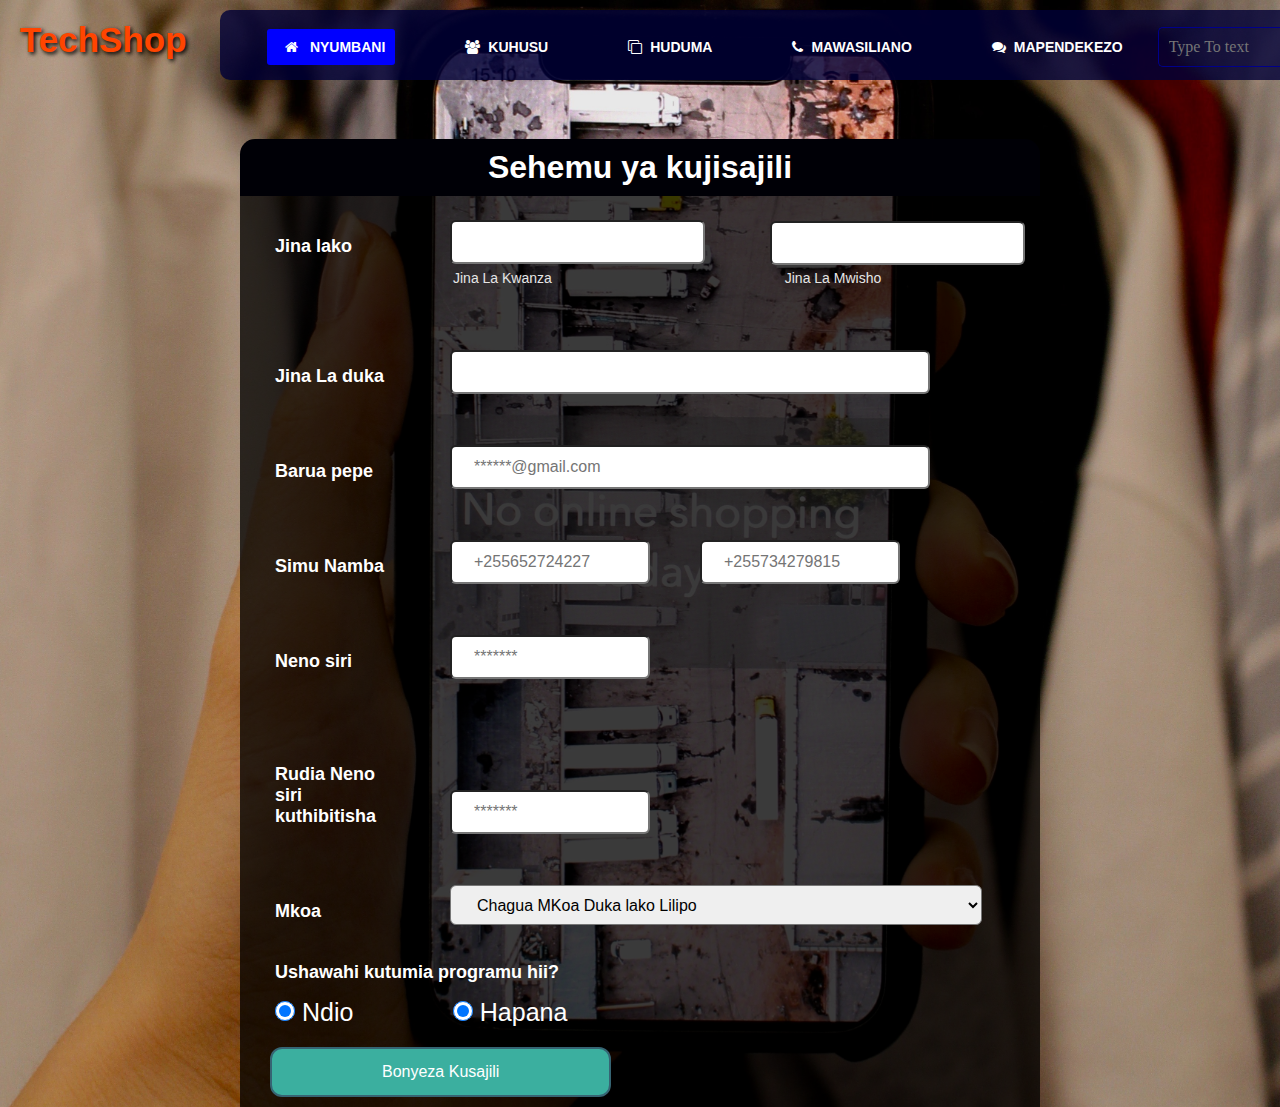
<file: registration.html>
<!DOCTYPE html>
<html>
    <head>
        <meta charset="utf-8">
        <meta name="author" content="Godwin Frank" >
        <title>Kujisajili</title> 
        <link rel="icon" href="image/photo14.jpg">
        <link rel="stylesheet" href="registration.css">
        <link rel="stylesheet" href="menu-bar.css">
        <link rel="stylesheet" href="https://stackpath.bootstrapcdn.com/font-awesome/4.7.0/css/font-awesome.min.css">
    </head>
    
    <body>
    <div class="main"> 
        
        
    <div class="navbar">
        <div class="icon">
            <h2 class="logo">TechShop</h2>
        </div>
        <div class="menu">
            <ul>
                <li><a class="active" href=""><i class="fa fa-home" aria-hidden="true"></i> NYUMBANI</a></li>
                <li><a href=""><i class="fa fa-users" aria-hidden="true"></i>KUHUSU</a>
                    <div class="sub-menu-1">
                        <ul>
                            <li><a href="">Sababu</a></li>
                            <li><a href="">Maono</a></li>
                            <li><a href="">Watengeneza</a></li>
                        </ul>
                    </div>
                </li>
                <li><a href=""><i class="fa fa-clone" aria-hidden="true"></i>HUDUMA</a>
                    <div class="sub-menu-1">
                        <ul>
                            <li><a href="">Tafuta Faida</a></li>
                            <li><a href="">Taarifa ya bidhaa</a></li>
                            <li><a href="">Mwenendo</a></li>
                        </ul>
                    </div>
                </li>
                <li><a href=""><i class="fa fa-phone" aria-hidden="true"></i>MAWASILIANO</a></li>
                <li><a href=""><i class="fa fa-comments" aria-hidden="true"></i>MAPENDEKEZO</a></li>
                <span class="search">
                    <input class="srch" type="search" name="" placeholder="Type To text">
                    <a href="#"><button class="btn">Tafuta</button></a>
                </span>
            </ul>
    
        </div>
    </div><br><br><br>
    <div class="regform">
        <h1>Sehemu ya kujisajili </h1>
    </div>
    <div class="log-form">
        <form action="">
            <div id="name">
                <h2 class="name">Jina lako</h2>
                <input class="firstName" type="text" name="first_name"><br>
                <label class="firstLable" for="">Jina la kwanza</label>
                <input class="lastName" type="text" name="last_name">
                <label class="lastLable" for="">Jina la Mwisho</label>
            </div>
    
            <h2 class="name">Jina La duka</h2>
            <input class="company" type="text" name="company" id="">
    
            <h2 class="name">Barua pepe</h2>
            <input class="email" type="text" name="email" placeholder="******@gmail.com">
    
            <h2 class="name">Simu Namba</h2>
            <input class="code1" type="text" name="phone" placeholder="+255652724227" id=""><wbr><wbr>
            <span></span><wbr><wbr>
            <input class="code2" type="text" name="phone" placeholder="+255734279815" id="">
    
            <h2 class="name">Neno siri</h2>
            <input class="passcode" type="password" name="" placeholder="*******" id=""><br><br>
            <h2 class="name">Rudia Neno siri kuthibitisha</h2>
            <input class="passcode" type="password" name="" placeholder="*******" id="">
    
            <h2 class="name">Mkoa</h2>
            <select class="option" name="subject" id="">
                <option value="country">Chagua MKoa Duka lako Lilipo</option>
                <option value="Arusha">Arusha</option>
                <option value="Dar-Es Salaam">Dar-Es Salaam</option>
                <option value="Dodoma">Dodoma</option>
                <option value="Iringa">Iringa</option>
                <option value="Kagera">Kagera</option>
                <option value="Kilimanjaro">Kilimanjaro</option>
                <option value="Kigoma">Kigoma</option>
                <option value="Lindi">Lindi</option>
                <option value="Mbeya">Mbeya</option>
                <option value="Morogoro">Morogoro</option>
                <option value="Mtwara">Mtwara</option>
                <option value="Mwanza">Mwanza</option>
            </select>
    
            <h2 id="coustomer">Ushawahi kutumia programu hii?</h2>
    
            <label class="radio" for="">
                <input class="radio-one" type="radio" checked="checked" name="" id="">
                <span class="checkmark"></span>
                Ndio
            </label>
    
            <label class="radio" for="">
                <input class="radio-two" type="radio" checked="checked" name="" id="">
                <span class="checkmark"></span>
                Hapana
            </label>
    
            <button class="click" type="submit">Bonyeza Kusajili</button>
    
    
    
        </form>
    </div>
    </div>
    </body>
</html>
</file>
<file: registration.css>
* {
    margin: 0px;
    padding: 0px;
    box-sizing: border-box;
}

body {
            font-family: sans-serif;
            margin-top: 10px;
            background-image: url(image/photo14.jpg);
            background-attachment: fixed;
            background-position: center;
            background-repeat: no-repeat;
            background-size: cover;
 }  

.main {
    width: 100%;
}
.regform {
    width: 800px;
    background-color: rgb(0,0,6);
    margin: auto;
    color: #ffffff;
    padding: 10px 0px 10px 0px;
    text-align: center;
    border-radius: 15px 15px 0px 0px;
}

.log-form {
    background-color: rgb(0,0,0,0.75);
    width: 800px;
    margin: auto;

}

form {
    padding: 10px;
}

#name {
    width: 100%;
    height: 100px;
}

.name {
    margin-left: 25px;
    margin-top: 30px;
    width: 125px;
    color: white;
    font-size: 18px;
    font-weight: 700;
}

.firstName {
    position: relative;
    left: 200px;
    top: -37px;
    line-height: 40px;
    border-radius: 6px;
    padding: 0 22px;
    font-size: 16px
}

.lastName {
    position: relative;
    left: 417px;
    top: -80px;
    line-height: 40px;
    border-radius: 6px;
    padding: 0 22px;
    font-size: 16px;
    color: #555;
}

.firstLable {
    position: relative;
    color: #e5e5e5;
    text-transform: capitalize;
    font-size: 14px;
    left: 203px;
    top: -45px;
}

.lastLable {
    position: relative;
    color: #e5e5e5;
    text-transform: capitalize;
    font-size: 14px;
    left: 172px;
    top: -45px;
}

.company {
    position: relative;
    left: 200px;
    top: -37px;
    line-height: 40px;
    width: 480px;
    border-radius: 6px;
    padding: 0 22px;
    font-size: 16px;
    color: #555;
}

.email {
     position: relative;
    left: 200px;
    top: -37px;
    line-height: 40px;
    width: 480px;
    border-radius: 6px;
    padding: 0 22px;
    font-size: 16px;
    color: #555;
}

.code1 {
     position: relative;
    left: 200px;
    top: -37px;
    line-height: 40px;
    width: 200px;
    border-radius: 6px;
    padding: 0 22px;
    font-size: 16px;
    color: #555;
}

.code2 {
    position: relative;
    left: 250px;
    top: -37px;
    line-height: 40px;
    width: 200px;
    border-radius: 6px;
    padding: 0 22px;
    font-size: 16px;
    color: #555;
}

.passcode {
    position: relative;
    left: 200px;
    top: -37px;
    line-height: 40px;
    width: 200px;
    border-radius: 6px;
    padding: 0 22px;
    font-size: 16px;
    color: #555;
}

.option {
    position: relative;
    left: 200px;
    top: -37px;
    line-height: 40px;
    width: 532px;
    height: 40px;
    border-radius: 6px;
    padding: 0 22px;
    font-size: 16px;
    color: #000;
    outline: none;
    overflow: hidden;
}
.option option {
    font-size: 20px;
}

#coustomer { 
    margin-left: 25px;
    color: white;
    font-size: 18px;

}

.radio {
    display: inline-block;
    padding-right: 70px;
    font-size: 25px;
    margin-left: 25px;
    margin-top: 15px;
    color: white;
}

.radio input {
    width: 20px;
    height: 20px;
    border-radius: 50%;
    cursor: pointer;
    outline: none;
}

.click {
    background-color: #3baf9f;
    display: block;
    margin: 20px 0px 0px 20px;
    border-radius: 12px;
    border: 2px solid #366473;
    padding: 14px 110px;
    outline: none;
    color: white;
    cursor: pointer;
    transition: 0.25px;
    font-size: 16px;
}

.click:hover {
    background-color: #5390f5;
}
</file>
<file: menu-bar.css>
.navbar {
    width: 1500px;
    height: 75px;
    margin: auto;
}

.icon {
    width:200px;
    float: left;
    height: 70px;
}

.logo {
    color: orangered;
    text-shadow: 2px 2px 4px #000000;
    font-size: 35px;
    font-family: Arial, Helvetica, sans-serif;
    padding-left: 20px;
    float: left;
    padding-top: 10px;
}

.menu{
    width: 1250px;
    margin-left: 20px;
    background: rgba(0,0,55,0.8)50%;
    border-radius: 10px;
    text-align: center;
    float: left;
    height: 70px;  
    transition: 3s ease;
}

.menu ul {
    margin-top: 5px;
    text-align: center;
    float: left;
    display: inline-flex;
    justify-content: center;
    align-items: center;
}

ul li {
    list-style: none;
    margin-left: 42px;
    margin-top: 17px;
    margin-bottom: 9px;
    font-size: 14px;
}

 .menu ul li a {
    
    width: 120px;
    padding: 10px;
    margin: 5px;
    text-decoration: none;
    color: white;
    font-family: Arial;
    font-weight: bold;
    transition: box-shadow 6s;

}

.active, .menu ul li a:hover {
    background-color: blue;
    border-radius: 3px;
}

.menu ul li a:hover {
    box-shadow: 2px 2px 10px  rgba(100,0,65,0.8);
}

 .search {
    margin-top: -5px;
    float: left;
    margin-left: 20px;
    
} 
.search > a > button:hover {
    background: brown;
}

.srch {

    font-family: 'Times New Roman', Times, serif;
    width: 200px;
    height: 40px;
    background: transparent;
    border: 1px solid darkblue;
    margin-top: 13px;
    border-right: none;
    font-size: 16px;
    float: left;
    padding: 10px;
    border-bottom-left-radius: 5px;
    border-top-left-radius: 5px;
    left: 200px;
    color: white;
    transition: 0.2s ease;
}

.btn {
    width: 100px;
    height: 40px;
     margin-top: 13px;
     float: left;
    background: darkblue;
    border: 2px solid darkblue;
    font-size: 15px;
    border-bottom-right-radius: 5px;
    border-top-right-radius: 5px;
    color: whitesmoke;
}

.btn:focus{
    outline: none;
}

.srch:focus {
    outline: none;
}

.sub-menu-1 {
    text-align: left;
    display: none;
}

 .menu ul li:hover .sub-menu-1 {
    display: block;
    position: absolute;
    background-color:  rgba(0,0,55,0.8)50%;
    margin-top: 15px;
    margin-left: -30px;
}

.menu ul li:hover .sub-menu-1 ul {
    display: block;
    margin: 10px;
    padding: 5px;
}

.menu ul li:hover .sub-menu-1 ul li {
    width: 150px;
    padding: 5px;
    border-bottom: 1px dotted white;
    background: transparent;
    border-radius: 0;
    text-align: left;
}

.menu ul li:hover .sub-menu-1 ul li:last-child {
    border-bottom: none;
}

.menu ul li:hover .sub-menu-1 ul li a:hover {
    color: orangered;
    background-color: transparent;
}

.icons a{
    text-decoration: none;
    color: white;
}

.icons ion-icon {
    color: white;
    font-size: 30px;
    padding-left: 14px;
    padding-top: 5px;
    transition: 0.3s ease;
}

.icons ion-icon:hover {
    color: orangered;
}

.menu .fa {
    margin: 8px;
}
</file>
